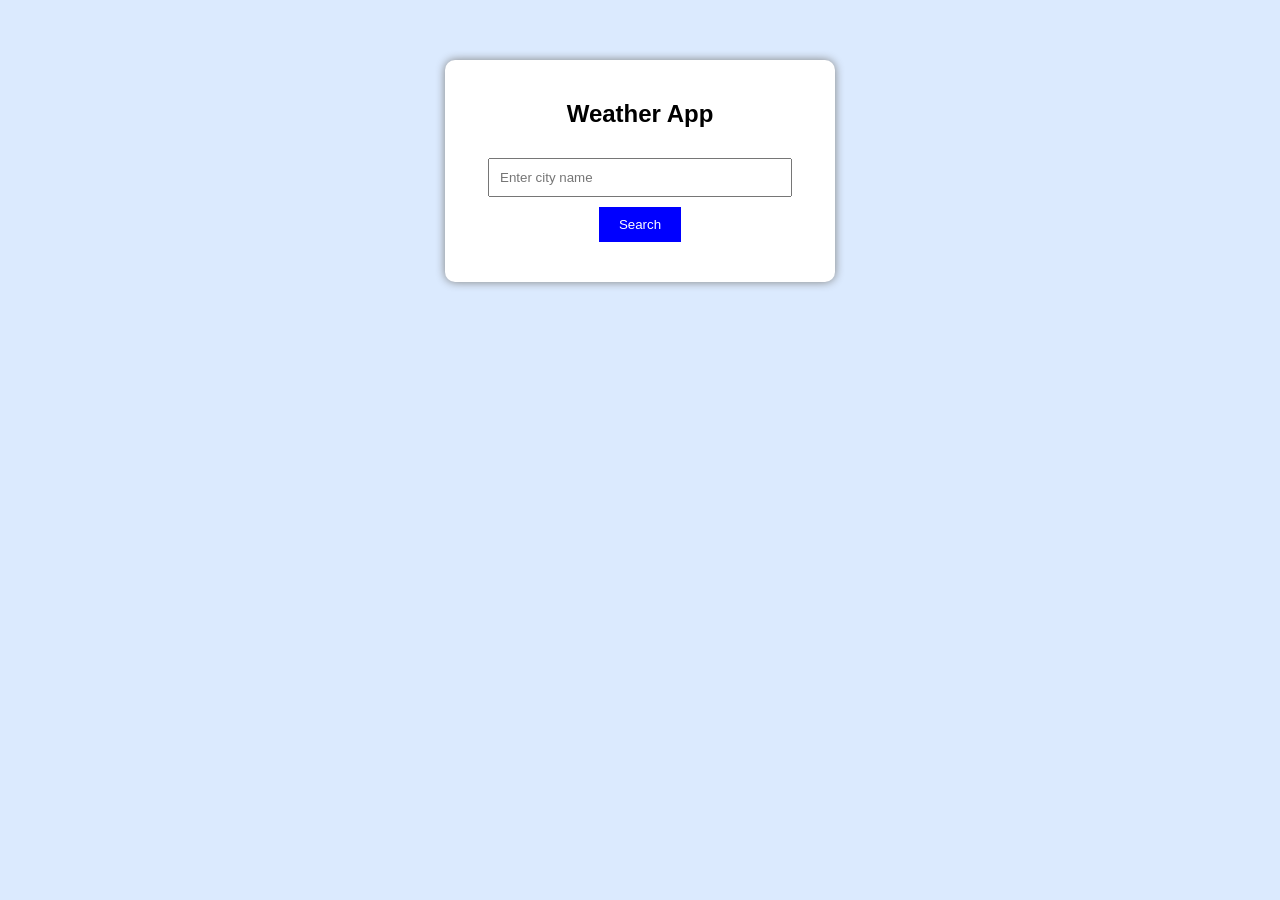
<file: index.html>
<!DOCTYPE html>
<html lang="en">
<head>
    <meta charset="UTF-8">
    <title>Weather App</title>
    <link rel="stylesheet" href="style.css">
</head>
<body>

<div class="box">
    <h2>Weather App</h2>

    <input type="text" id="city" placeholder="Enter city name">
    <button onclick="getWeather()">Search</button>

    <div id="result"></div>
</div>

<script src="script.js"></script>

</body>
</html>
</file>
<file: style.css>
body{
    font-family: Arial;
    background:#dbeafe;
}

.box{
    width:350px;
    margin:60px auto;
    background:white;
    padding:20px;
    text-align:center;
    border-radius:10px;
    box-shadow:0 0 10px gray;
}

input{
    width:80%;
    padding:10px;
    margin:10px;
}

button{
    padding:10px 20px;
    cursor:pointer;
    background:blue;
    color:white;
    border:none;
}

button:hover{
    background:darkblue;
}

#result{
    margin-top:20px;
}
</file>
